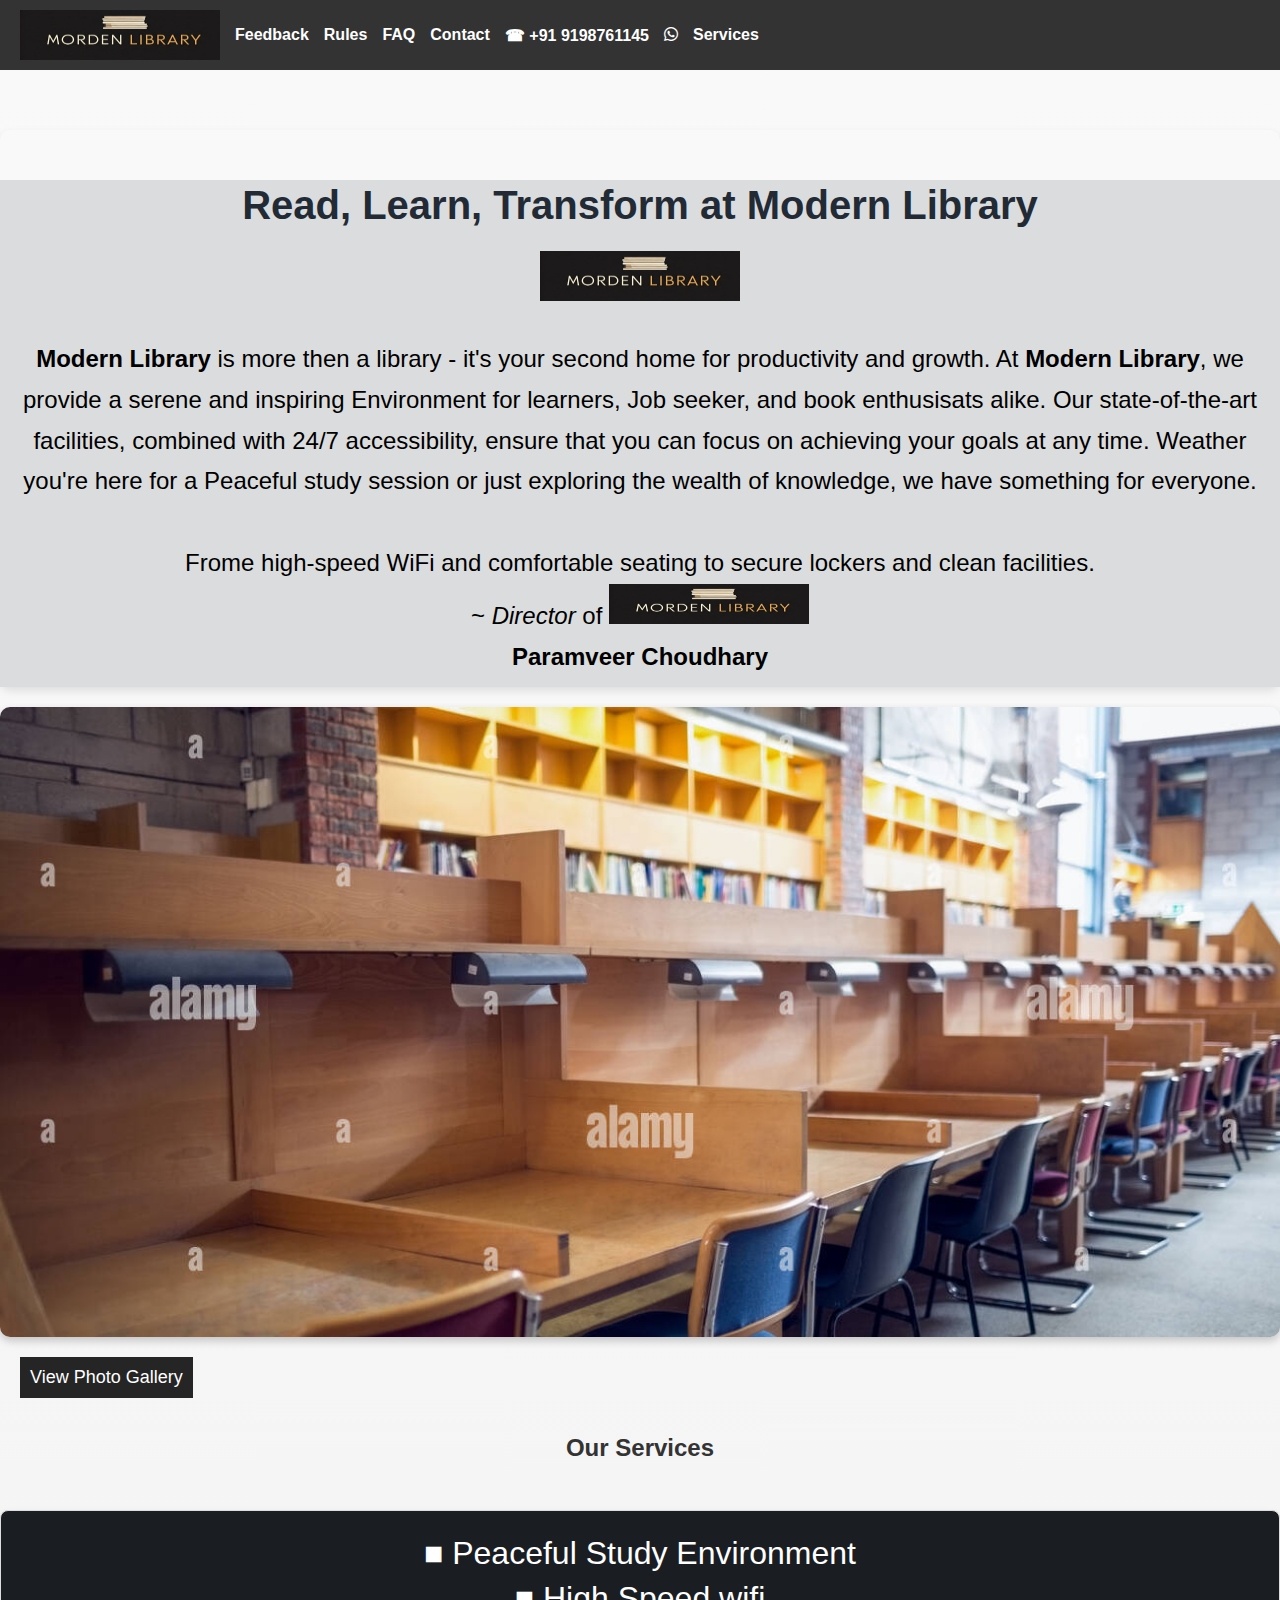
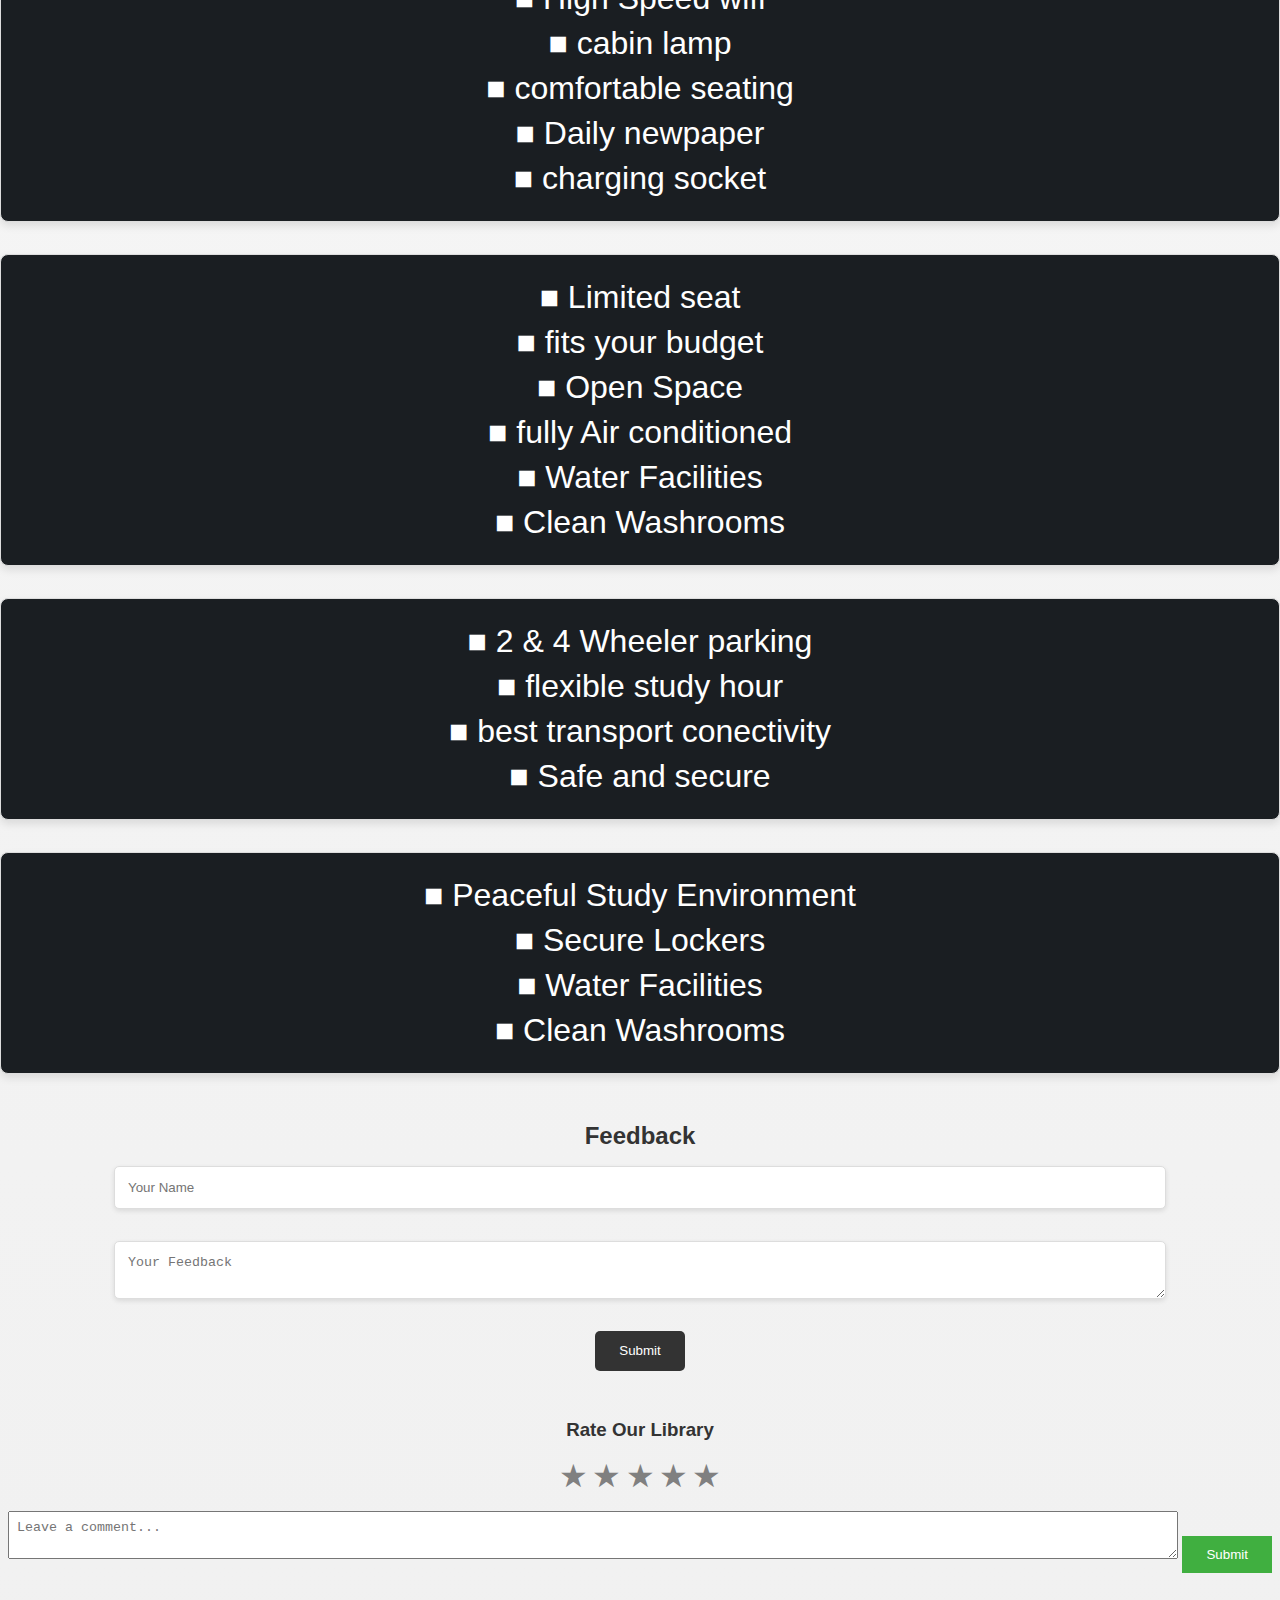
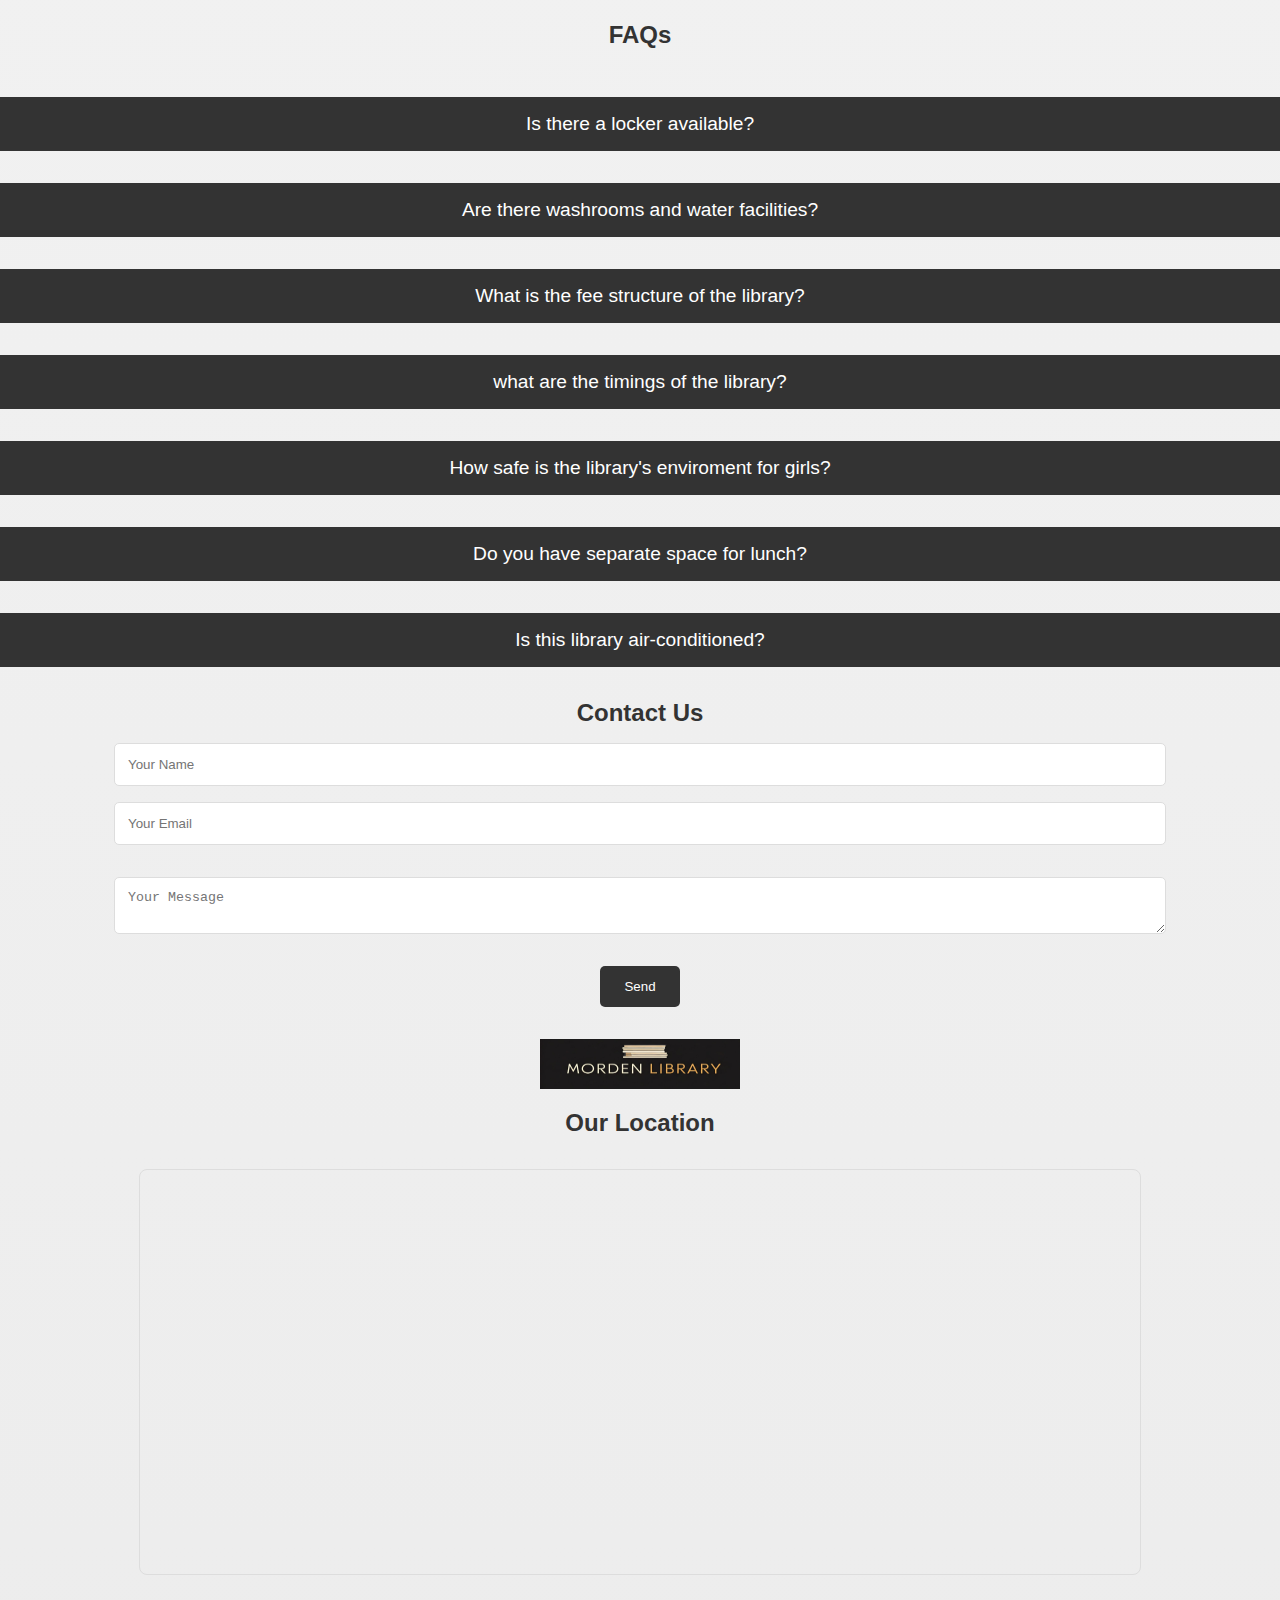
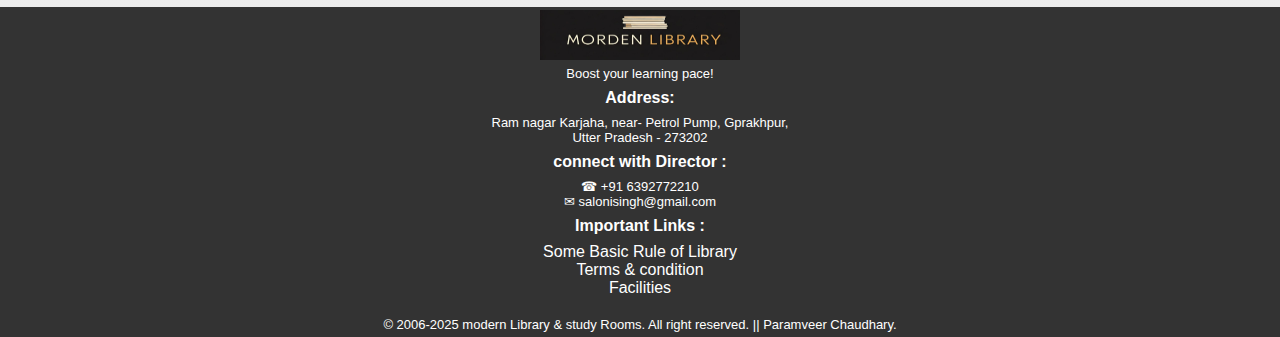
<file: index.html>
<!DOCTYPE html>
<html lang="en">

<head>
    <meta charset="UTF-8">
    <meta name="viewport" content="width=device-width, initial-scale=1.0">
    <title>Library Website</title>
    <link rel="stylesheet" href="style.css">
    <link rel="stylesheet" href="style1.css">
    <link rel="stylesheet" href="https://cdnjs.cloudflare.com/ajax/libs/font-awesome/6.0.0-beta3/css/all.min.css">
</head>

<body>
    <!-- navbar  -->
    <nav class="navbar">
        <div class="navbar-list">
            <img src="logo-m.jpg" width="200" height="50">
            <a class="desktop-only" href="#feedback">Feedback</a>
            <a class="desktop-only" href="rule.html">Rules</a>
            <a class="desktop-only" href="#faq">FAQ</a>
            <a class="desktop-only" href="#contact">Contact</a>
            <a class="always-show" href="tel:+919198761145">&#9742; +91 9198761145</a>
            <a class="always-show" href="https://wa.me/9198761145" target="_blank">
                <i class="fa-brands fa-whatsapp"></i>
            </a>
            <a class="desktop-only" href="#services">Services</a>
            <button class="hamburger" onclick="toggleMenu()">☰</button>
        </div>
    </nav>
    <div id="mobile-menu" class="mobile-menu">
        <a href="#feedback">Feedback</a>
        <a href="#faq">FAQ</a>
        <a href="rule.html">Rules</a>
        <a href="#contact">Contact</a>
    </div>
    <!-- animation -->
    <div id="animation" class="animation-text"></div>

    <!-- introduction -->
    <div class="Inroduction">
        <div class="intro-container">
            <h2>Read, Learn, Transform at Modern Library</h2>
            <img src="logo-m.jpg" width="200" height="50">
            <p><b>Modern Library</b> is more then a library - it's your second home for productivity and growth.
                At <b>Modern Library</b>, we provide a serene and inspiring Environment for learners, Job seeker, and
                book
                enthusisats alike. Our state-of-the-art facilities,
                combined with 24/7 accessibility, ensure that you can focus on achieving your goals at any time. Weather
                you're here for a Peaceful study session
                or just exploring the wealth of knowledge, we have something for everyone.
                <br>
                <br>
                Frome high-speed WiFi and comfortable seating to secure lockers and clean facilities.
                <br> ~ <i>Director</i> of <img src="logo-m.jpg" width="200" height="40">
                <br> <b>Paramveer Choudhary</b>
            </p>
        </div>
    </div>
    <!-- slider -->
    <div class="slider">
        <div class="slides">
            <div class="slide"><img src="L 1.jpg"></div>
            <div class="slide"><img src=" L 2.jpeg" alt="Library Photo 2"></div>
            <div class="slide"><img src="L 1.jpg" alt="Library Photo 3"></div>
            <div class="slide"><img src="L 2.jpeg" alt="Library Photo 4"></div>
        </div>
    </div>
    <!-- gallery button -->

    <button id="galleryButton">View Photo Gallery</button>
    <!-- <section id="gallery-section">
    </section> -->

    <!-- services -->
    <section id="services">
        <h2>Our Services</h2>
        <div id="service">

            <ul>
                <li>■ Peaceful Study Environment</li>
                <li>■ High Speed wifi</li>
                <li>■ cabin lamp</li>
                <li>■ comfortable seating</li>
                <li>■ Daily newpaper</li>
                <li>■ charging socket</li>
            </ul>
        </div>
        <div id="service">

            <ul>
                <li>■ Limited seat</li>
                <li>■ fits your budget</li>
                <li>■ Open Space</li>
                <li>■ fully Air conditioned</li>
                <li>■ Water Facilities</li>
                <li>■ Clean Washrooms</li>
            </ul>
        </div>
        <div id="service">
            <ul>
                <li>■ 2 & 4 Wheeler parking</li>
                <li>■ flexible study hour</li>
                <li>■ best transport conectivity</li>
                <li>■ Safe and secure</li>
            </ul>
        </div>
        <div id="service">

            <ul>
                <li>■ Peaceful Study Environment</li>
                <li>■ Secure Lockers</li>
                <li>■ Water Facilities</li>
                <li>■ Clean Washrooms</li>
            </ul>
        </div>
    </section>

    <section id="feedback">
        <h2>Feedback</h2>
        <form id="feedback-form">
            <input type="text" placeholder="Your Name" color="white" required>
            <textarea placeholder="Your Feedback" required></textarea>
            <button type="submit">Submit</button>
        </form>
        <div id="feedback-display"></div>
    </section>

    <!-- rating -->
    <div class="rating-section">
        <h3>Rate Our Library</h3>
        <div class="stars">
            <span data-value="1">&#9733;</span>
            <span data-value="2">&#9733;</span>
            <span data-value="3">&#9733;</span>
            <span data-value="4">&#9733;</span>
            <span data-value="5">&#9733;</span>
        </div>
        <textarea id="ratingComment" placeholder="Leave a comment..."></textarea>
        <button id="submitRating">Submit</button>
    </div>

    <!-- <section id="faq">-->
    <section id="faq">
        <h2>FAQs</h2>
        <div class="faq-item">
            <button class="faq-question">Is there a locker available?</button>
            <div class="faq-answer">Yes, secure lockers are available.</div>
        </div>
        <div class="faq-item">
            <button class="faq-question">Are there washrooms and water facilities?</button>
            <div class="faq-answer">Yes, clean washrooms and water facilities are provided.</div>
        </div>
        <div class="faq-item">
            <button class="faq-question">What is the fee structure of the library?</button>
            <div class="faq-answer">We have three packages
                <br>
                1. Monthly packages <br>
                2. Three months packages
            </div>
        </div>
        <div class="faq-item">
            <button class="faq-question">what are the timings of the library?</button>
            <div class="faq-answer">We have a flexible time schedule. Student can visit the library any time and any
                number of times.</div>
        </div>
        <div class="faq-item">
            <button class="faq-question">How safe is the library's enviroment for girls?</button>
            <div class="faq-answer">The library is equipped with 24/7 security, cameras, and had many female students to
                ensure a safe enviroment. So girls never
                feels unsafe.</div>
        </div>
        <div class="faq-item">
            <button class="faq-question">Do you have separate space for lunch?</button>
            <div class="faq-answer">Yes, a very big space where members/students can have lunch, and relax.</div>
        </div>
        <div class="faq-item">
            <button class="faq-question">Is this library air-conditioned?</button>
            <div class="faq-answer">Yes, we have a fully air-conditioned environment.</div>
        </div>
        <!-- here i can Add more FAQs as needed -->
    </section>




    <!-- conntact section -->

    <section id="contact">
        <h2>Contact Us</h2>
        <form>
            <input type="text" placeholder="Your Name" required>
            <input type="email" placeholder="Your Email" required>
            <textarea placeholder="Your Message" required></textarea>
            <button type="submit">Send</button>
        </form>
    </section>

    <!-- location -->
    <section id="location">
        <img src="logo-m.jpg" width="200" height="50">
        <h2>Our Location</h2>
        <div class="map-container">
            <iframe
                src="https://www.google.com/maps/embed?pb=!1m18!1m12!1m3!1d3564.683696397432!2d83.48775669999999!3d26.690596799999994!2m3!1f0!2f0!3f0!3m2!1i1024!2i768!4f13.1!3m3!1m2!1s0x39915d9af445b891%3A0x532dd15bc96e6bd0!2sYogi%20Pandit%20Rammurti%20Memorial%20Modern%20Public%20Inter%20College!5e0!3m2!1sen!2sin!4v1735799765396!5m2!1sen!2sin"
                allowfullscreen="" loading="lazy" referrerpolicy="no-referrer-when-downgrade" width="100%" height="400"
                style="border:0;" allowfullscreen="" loading="lazy" referrerpolicy="no-referrer-when-downgrade">
            </iframe>
        </div>
    </section>
    <!-- footer -->
    <footer>
        <div class="foot-content">
            <div>
                <img src="logo-m.jpg" width="200" height="50">
                <p>Boost your learning pace!</p>
            </div>
            <div>
                <h4>Address:</h4>
                <p> Ram nagar Karjaha, near- Petrol Pump, Gprakhpur, <br> Utter Pradesh - 273202</p>
            </div>
            <div>
                <h4>connect with Director :</h4>
                <p> &#9742; +91 6392772210 <br> &#x2709; salonisingh@gmail.com </p>
            </div>
            <div>
                <h4>Important Links :</h4>
                <a href="rule.html">Some Basic Rule of Library</a><br>
                <a href="conditions.html">Terms & condition </a><br>
                <a href="#">Facilities </a>
            </div>
        </div>
        <br>
        <p>&copy; 2006-2025 modern Library & study Rooms. All right reserved. || Paramveer Chaudhary.</p>
    </footer>

    <script src="script.js"></script>
</body>

</html>
</file>
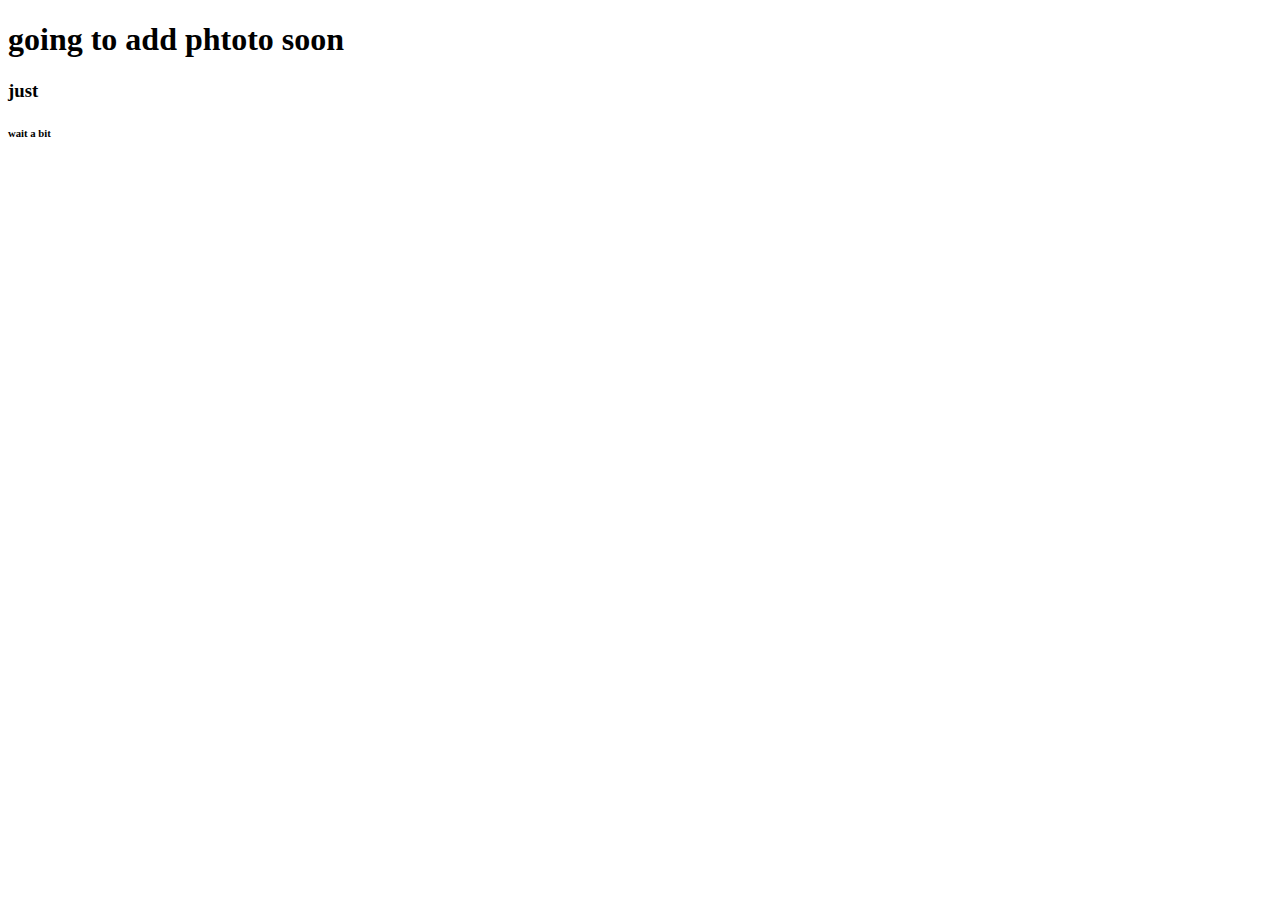
<file: gallery.html>
<!DOCTYPE html>
<html lang="en">

<head>
    <meta charset="UTF-8">
    <meta name="viewport" content="width=device-width, initial-scale=1.0">
    <title>Document</title>
</head>

<body>
    <h1> going to add phtoto soon </h1>
    <h3>just</h3>
    <h6>wait a bit</h6>
</body>

</html>
</file>
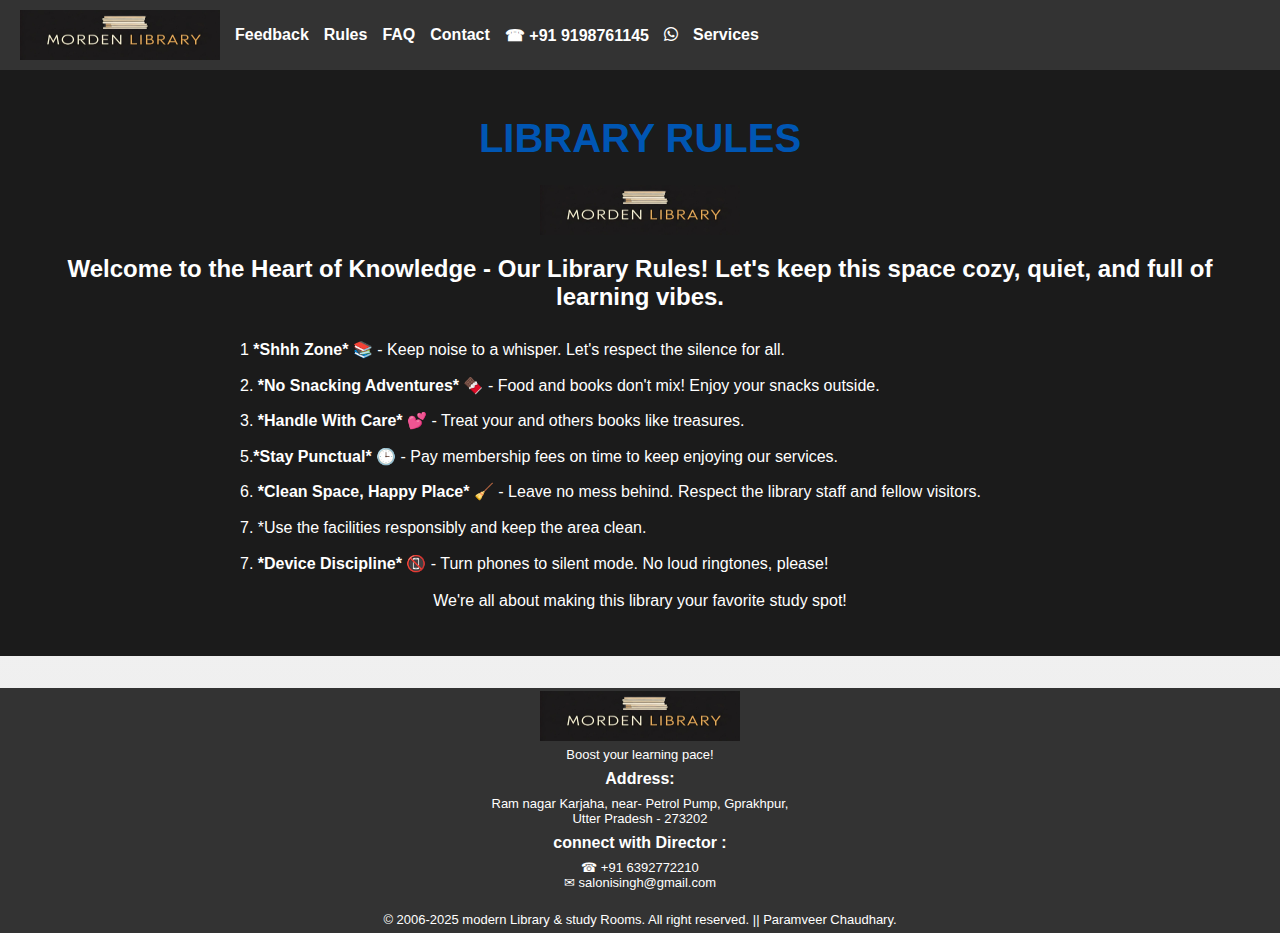
<file: rule.html>
<!DOCTYPE html>
<html lang="en">

<head>
    <meta charset="UTF-8">
    <meta name="viewport" content="width=device-width, initial-scale=1.0">
    <title>Library Website</title>
    <link rel="stylesheet" href="style.css">
    <link rel="stylesheet" href="style1.css">
    <link rel="stylesheet" href="https://cdnjs.cloudflare.com/ajax/libs/font-awesome/6.0.0-beta3/css/all.min.css">
</head>

<body>
    <!-- navbar  -->
    <nav class="navbar">
        <div class="navbar-list">
            <img src="logo-m.jpg" width="200" height="50">
            <a class="desktop-only" href="#feedback">Feedback</a>
            <a class="desktop-only" href="rule.html">Rules</a>
            <a class="desktop-only" href="#faq">FAQ</a>
            <a class="desktop-only" href="#contact">Contact</a>
            <a class="always-show" href="tel:+919198761145">&#9742; +91 9198761145</a>
            <a class="always-show" href="https://wa.me/9198761145" target="_blank">
                <i class="fa-brands fa-whatsapp"></i>
            </a>
            <a class="always-show" href="#services">Services</a>
            <button class="hamburger" onclick="toggleMenu()">☰</button>
        </div>
    </nav>
    <div id="mobile-menu" class="mobile-menu">
        <a href="#feedback">Feedback</a>
        <a href="#faq">FAQ</a>
        <a href="#contact">Contact</a>
    </div>
    
    
    <!-- rules -->
    <section id="rules">
        <div class="rules-container">
            <h2>Library Rules</h2>
            <img src="logo-m.jpg" width="200" height="50">
            <h3>Welcome to the Heart of Knowledge - Our Library Rules!  
                Let's keep this space cozy, quiet, and full of learning vibes. </h3>
            <ul>
                <li>1 <b> *Shhh Zone*</b> 📚 - Keep noise to a whisper. Let's respect the silence for all. </li>
                
                <li>2.<b> *No Snacking Adventures*</b> 🍫 - Food and books don't mix! Enjoy your snacks outside.</li>
                <li>3. <b>*Handle With Care*</b> 💕 - Treat your and others books like treasures. </li>
                <li>5.<b>*Stay Punctual*</b> 🕒 - Pay membership fees on time to keep enjoying our services. </li>
                <li>6.<b> *Clean Space, Happy Place*</b> 🧹 - Leave no mess behind. Respect the library staff and fellow visitors.</li>
                <li>7. *Use the facilities responsibly and keep the area clean.</li>
                <li>7.<b> *Device Discipline*</b> 📵 - Turn phones to silent mode. No loud ringtones, please!</li>
            </ul>
            <p>We're all about making this library your favorite study spot!</p>
        </div>
    </section>

    <footer>
        <div class="foot-content">
            <div>
                <img src="logo-m.jpg" width="200" height="50">
                <p>Boost your learning pace!</p>
            </div>
            <div>
                <h4>Address:</h4>
                <p> Ram nagar Karjaha, near- Petrol Pump, Gprakhpur, <br> Utter Pradesh - 273202</p>
            </div>
            <div>
                <h4>connect with Director :</h4>
                <p> &#9742; +91 6392772210 <br> &#x2709; salonisingh@gmail.com </p>
            </div>
            
        </div>
        <br>
        <p>&copy; 2006-2025 modern Library & study Rooms. All right reserved. || Paramveer Chaudhary.</p>
    </footer>

    <script src="script.js"></script>
</body>

</html>
</file>
<file: style.css>
body {
    box-sizing: border-box;
    font-family: 'Roboto', sans-serif;;
    /* line-height: 1.6; */
    margin: 0;
    padding: 0;
    background: linear-gradient(to bottom, #f9f9f9, #ececec);
}
/* animation */
.animation-text{
    font-size: 3rem;
    text-align: center;
    color: #ff5722;
    margin: 10px;
    height: 40px;
    font-weight: 900;
}
@keyframes typing{
    from {
        width: 0;
    }
    to{
        width: 100%;
    }
}
@keyframes blink {
    50%{
        border-color: transparent;
    }
}
.typing-effect {
    display: inline-block;
    overflow: hidden;
    white-space: nowrap;
    border-right: 2px solid #333;
    animation: typing 3s steps(20) infinite, blink 0.5s step-end infinite;
}

/* intro section */
.Inroduction {

    background-color: #f9f9f9;
    color: #000000;
    padding-top: 50px;
    text-align: center;
    border-radius: 10px;
    margin: 20px, auto;
    max-width: 100%;
    box-shadow: 0 4px 8px rgba(0, 0, 0, 0.1);

}

.intro-container h2 {
    font-size: 2.5rem;
    color: #222b35;
    margin-bottom: 20px;
    padding: 3px;

}

.intro-container p {
    font-size: 1.5rem;
    line-height: 1.7;
    color: #000000;
    margin-bottom: 20px;
    padding: 10px;

}

.intro-container {
    background-color: #dbdcdd;
    text-align: center;
}



h1:hover {
    cursor: pointer;
    color: #ffd700;

}

h2,
h3 {
    margin: 0;
    padding: 1rem 0;
    color: #333;
    text-align: center;
}


/* nav bar */
.navbar {
    display: flex;
    justify-content: space-between;
    align-items: center;
    background-color: #333333;
    color: #ffffff;
    padding: 10px 20px;
}

.navbar-list {
    display: flex;
    align-items: center;
    gap: 15px;
}

.navbar-list a {
    text-decoration: none;
    color: #ffffff;
    font-size: 1rem;
    font-weight: bold;
    cursor: pointer;
}

.navbar-list a:hover {
    color: yellow;
}

.hamburger {
    display: none;
    background: none;
    border: none;
    color: white;
    font-size: 1.5rem;
    cursor: pointer;
}

/* Desktop Items */
.desktop-only {
    display: none;
}

/* Show Items */
.always-show {
    display: inline-block;
}

/* Mobile Menu (Initially Hidden) */
.mobile-menu {
    display: none;
    flex-direction: column;
    background-color: #444444;
    padding: 10px;
    position: absolute;
    top: 70px;
    right: 20px;
    z-index: 10;
    border-radius: 8px;
}

.mobile-menu a {
    margin: 10px 0;
    color: white;
}

/* Responsive Design */
@media (min-width: 1024px) {
    .desktop-only {
        display: inline-block;
    }

    .hamburger {
        display: none;
    }

    .mobile-menu {
        display: none;
    }
}

@media (max-width: 1024px) {
    .hamburger {
        display: inline-block;
    }

    .mobile-menu {
        display: none; /* Hidden until toggled */
    }

    .mobile-menu.show {
        display: flex;
    }

    .desktop-only {
        display: none;
    }
}

/* gallery */
#galleryButton{
   background: rgb(37, 37, 37);
   color: #fff;
   padding: 10px;
   font-size: large;
   font-weight: 300;
   margin: 20px;
   cursor: pointer;
}
#galleryButton:hover{
    background: #ffd700;
    color: #000;
    transform: scale(1.1);
    transition: all 0.3s ease;
}
/* rating  */
.rating-section {
    text-align: center;
    margin: 2rem 0;
}

.stars span {
    font-size: 2rem;
    cursor: pointer;
    color: gray;
}

.stars span:hover,
.stars span.selected {
    color: gold;
    text-shadow: 0 0 5px gold;
    transform: scale(1.2);
    transition: all 0.3s ease;
}

textarea {
    width: 90%;
    margin-top: 1rem;
    padding: 0.5rem;
}

button {
    margin-top: 1rem;
    padding: 0.7rem 1.5rem;
    background-color: #40af40;
    color: rgb(255, 255, 255);
    border: none;
    cursor: pointer;
}



/* Service Section */

#service {
    background: #fff;
    border: 1px solid #ddd;
    border-radius: 8px;
    box-shadow: 0px 4px 8px rgba(0, 0, 0, 0.1);
    padding: 1rem;
    background-color: #1a1e22;
    color: #fff;
    text-align: center;
    transition: transform 0.3s, box-shadow 0.3s;
    display: grid;
    grid-template-columns: repeat(auto-fit, minmax(200px, 1fr));
    gap: 1.5rem;
    margin: 2rem auto;
    padding: 1rem;
}

#service:hover {
    transform: scale(1.05);
    box-shadow: 0px 6px 15px rgba(160, 13, 13, 0.2);
}

#service ul {
    list-style-type: none;
    padding: 0;
    margin: 0;
}

#service li {
    margin: 0.5rem 0;
    font-size: 2rem;
    color: #ffffff;
}

/* Feedback Section */
#feedback {
    
    text-align: center;
    margin-top: 2rem;
}

#feedback-form {
    display: flex;
    flex-direction: column;
    align-items: center;
    gap: 1rem;
}
#feedback-form input{
    color: white;
}
#feedback-form input,
#feedback-form textarea {
    /* ackground: #d4d1d1;
    b */
    width: 80%;
    padding: 0.8rem;
    border: 1px solid #ddd;
    border-radius: 5px;
    box-shadow: 0px 2px 5px rgba(0, 0, 0, 0.1);
}

#feedback-form button {
    padding: 0.8rem 1.5rem;
    background: #333;
    color: #fff;
    border: none;
    border-radius: 5px;
    cursor: pointer;
    transition: background 0.3s;
}

#feedback-form button:hover {
    background: #444;
}

/* FAQ Section */
.faq-item {
    margin: 1rem 0;
}

.faq-question {
    background: #333;
    color: white;
    padding: 1rem;
    border: none;
    width: 100%;
    text-align: left;
    cursor: pointer;
    font-size: 1.2rem;
   text-align: center;
}

.faq-answer {
    background: #f9f9f9;
    color: #333;
    padding: 0.8rem;
    display: none;
    border: 1px solid #ddd;
    margin-top: 0.5rem;
}

.faq-question:hover {
    background: #444;
}


/* Contact Section */
#contact form {
    display: flex;
    flex-direction: column;
    align-items: center;
    gap: 1rem;
}

#contact input,
#contact textarea {
    width: 80%;
    padding: 0.8rem;
    border: 1px solid #ddd;
    border-radius: 5px;
}

#contact button {
    padding: 0.8rem 1.5rem;
    background: #333;
    color: #fff;
    border: none;
    border-radius: 5px;
    cursor: pointer;
    transition: background 0.3s;
}

#contact button:hover {
    background: #444;
}

/* Footer */
footer {
    text-align: center;
    padding: 0.2rem;
    background: #333;
    color: #fff;
    margin-top: 2rem;

}

.foot-content {
    align-items: center;
}

footer p {
    font-size: small;
    margin: 2px;

}

footer h4 {
    margin: 8px;
}

footer a {
    color: white;
    text-decoration: none;

}

footer a:hover {
    color: #ffd700;
    font-weight: 400;
}

/* slider */
.slider {
    position: relative;
    width: 100%;
    position: relative;
    overflow: hidden;
    border-radius: 10px;
    height: 70vh;
    /* align-items: center; */
    margin: 6 auto;
    box-shadow: 0 4px 8px rgba(0, 0, 0, 0.2);
    /* background-color: #ffd700; */
}

.slide img {

    width: 100%;
    height: auto;
}

.slides {
    display: flex;
    width: 400%;
    animation: slide 60s infinite;
}

.slide {
    flex: 1;
}

.slide img {
    width: 100%;
    height: auto;
}

@keyframes slide {
    0% {
        transform: translateX(0%);
    }

    25% {
        transform: translateX(-100%);
    }

    50% {
        transform: translateX(-200%);
    }

    75% {
        transform: translateX(-300%);
    }

    100% {
        transform: translateX(0%);
    }
}

/* location */
#location {
    text-align: center;
    margin: 2rem 0;
}

.map-container {
    margin: 1rem auto;
    width: 90%;
    max-width: 1000px;
    border: 1px solid #ddd;
    border-radius: 8px;
    overflow: hidden;
}



/* for responsiv */
@media (max-width: 768px) {
    header nav {
        display: flex;
        flex-direction: column;
        align-items: center;
    }

    .services {
        grid-template-columns: 1fr;
    }

    #gallery {
        margin: 1rem;
    }
}

/* responsive  all secton*/

@media only screen and (max-width: 768px) {
    header {
        flex-direction: column;
        text-align: center;
    }

    header img {
        margin: 0 auto;
    }

    header nav {
        flex-wrap: wrap;
        justify-content: center;
    }

    header nav a {
        display: block;
        margin: 5px 0;
    }
}

@media only screen and (max-width: 576px) {
    .Inroduction {
        padding: 20px;
        font-size: 1rem;
    }

    .intro-container h2 {
        font-size: 1.5rem;
    }

    .intro-container p {
        font-size: 1rem;
    }
}

@media only screen and (max-width: 768px) {
    .services {
        grid-template-columns: 1fr;
        padding: 1rem;
    }

    #service {
        margin: 10px auto;
        padding: 1rem;
    }
}

@media only screen and (max-width: 768px) {
    .faq-item h3 {
        font-size: 1.2rem;
    }

    .faq-item p {
        font-size: 1rem;
    }
}

@media (max-width: 768px) {
    header nav a {
        display: block;
        margin: 10px 0;
        font-size: 1.2rem;
    }
    .intro-container h2{
        font-size: 1.8rem;

    }
    .intro-container{
        font-size: 1rem;
    }
}
/* for mobile */
#mobile-menu {
    display: none;
    background-color: #333333;
    color: white;
    position: absolute;
    top: 60px; /* Adjust based on your navbar height */
    left: 0;
    width: 100%;
    padding: 10px;
    flex-direction: column;
    gap: 10px;
    z-index: 100;
}

#mobile-menu a {
    color: white;
    text-decoration: none;
    padding: 10px 15px;
    border-bottom: 1px solid #444;
}

#mobile-menu a:hover {
    background-color: #444;
}

/* Hamburger button for mobile */
.hamburger {
    display: none;
    background: none;
    border: none;
    color: white;
    font-size: 1.5rem;
    cursor: pointer;
}

/* Media query for mobile view */
@media (max-width: 768px) {
    .desktop-only {
        display: none;
    }

    .hamburger {
        display: block;
    }

    .navbar {
        justify-content: space-between;
    }
}
</file>
<file: style1.css>
img{
    align-items: center;
}
/* rules */
#rules {
    background-color: #1b1b1b;
    color: #ffffff;
    padding: 30px 20px;
    text-align: center;
}

.rules-container h2 {
    font-size: 2.5rem;
    color: #0056b3;
    margin-bottom: 8px;
    text-transform: uppercase;
    font-weight: bold;
}

.rules-container h3 {
    font-size: 1.5rem;
    color: #ffffff;
    margin-bottom: 5px;
}

.rules-container ul {
    list-style: none;
    margin: 0 auto;
    padding: 0;
    max-width: 800px;
    text-align: left;
}

.rules-container li {
    font-size: 1rem;
    margin: 10px 0;
    line-height: 1.6;
}

/* responsive */

@media (max-width: 768px) {
    #rules {
        padding: 20px 15px;
    }
    .rules-container h2 {
        font-size: 2rem;
    }
    .rules-container h3 {
        font-size: 1.2rem;
    }
    .rules-container ul {
        max-width: 90%; 
    }
    .rules-container li {
        font-size: 0.9rem;
    }
}

/* Medium screens (769px to 1024px) */
@media (min-width: 769px) and (max-width: 1024px) {
    #rules {
        padding: 25px 20px;
    }

    .rules-container h2 {
        font-size: 2.2rem;
    }

    .rules-container h3 {
        font-size: 1.4rem;
    }

    .rules-container li {
        font-size: 1rem;
    }
}
</file>
